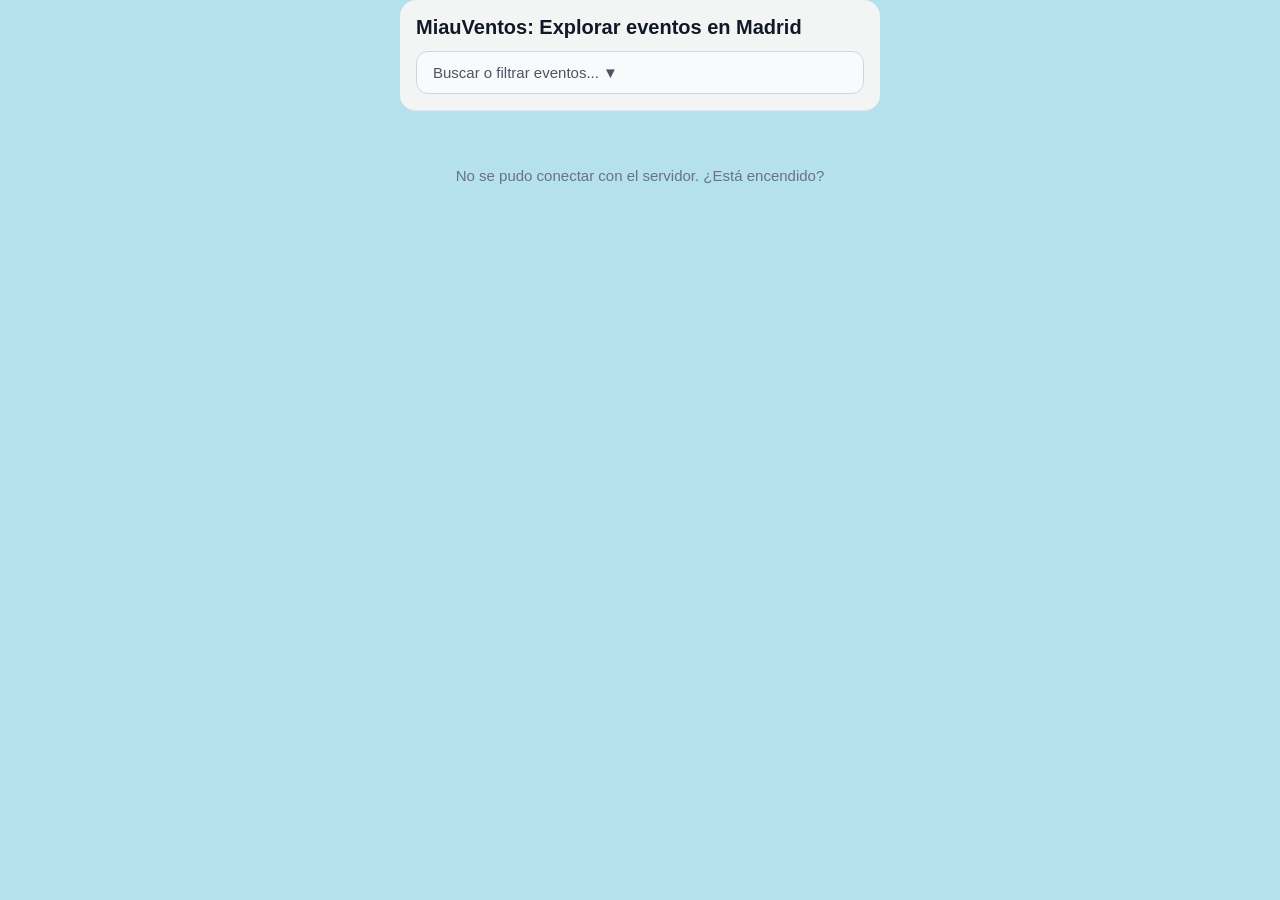
<file: index.html>
<!DOCTYPE html>
<html lang="es">

<head>
  <meta charset="UTF-8">
  <meta name="viewport" content="width=device-width, initial-scale=1.0">
  <title>Eventos cerca de ti</title>

  <link rel="stylesheet" href="styles.css">
</head>

<body>

  <div class="app-movil">

    <header class="cabecera">
      <h1>MiauVentos: Explorar eventos en Madrid</h1>
      <button id="btn-abrir-filtros" class="boton-busqueda">
        Buscar o filtrar eventos...
        <span id="icono-flecha">▼</span>
      </button>
    </header>

    <!-- FILTROS -->
    <div id="panel-filtros" class="panel-filtros oculto">

      <!-- Categoría (se rellena desde la API) -->
      <!-- Categoría -->
      <div class="grupo-filtro">
        <label>Categoría</label>
        <div class="desplegable-categoria" id="desplegable-categoria">
          <input type="hidden" id="filtro-categoria" value="">

          <button type="button" id="btn-toggle-categoria" class="btn-select-categoria">
            <span id="texto-categoria">Todas</span>
            <span id="flecha-categoria">▼</span>
          </button>

          <div id="menu-categorias" class="menu-categorias oculto">
  <button type="button" class="btn-opcion-cat activo" data-valor="">Todas</button>
  <!-- El resto se rellena desde la API -->
</div>
        </div>
      </div>

      <!-- Fecha -->
      <div class="grupo-filtro">
        <label for="filtro-fecha-desde">Fecha</label>
        <div class="rango-fechas">
          <div class="campo-picker">
            <input type="text" id="filtro-fecha-desde" class="filtro-texto" placeholder="dd/mm/aaaa" inputmode="numeric" maxlength="10" autocomplete="off" aria-label="Desde">
            <input type="date" class="selector-nativo" tabindex="-1" aria-hidden="true">
            <button type="button" class="btn-picker" aria-label="Abrir calendario">📅</button>
          </div>
          <span>a</span>
          <div class="campo-picker">
            <input type="text" id="filtro-fecha-hasta" class="filtro-texto" placeholder="dd/mm/aaaa" inputmode="numeric" maxlength="10" autocomplete="off" aria-label="Hasta">
            <input type="date" class="selector-nativo" tabindex="-1" aria-hidden="true">
            <button type="button" class="btn-picker" aria-label="Abrir calendario">📅</button>
          </div>
        </div>
      </div>

      <!-- Hora de inicio -->
      <div class="grupo-filtro">
        <label for="filtro-hora">Empieza a partir de las</label>
        <div class="campo-picker">
          <input type="text" id="filtro-hora" class="filtro-texto" placeholder="hh:mm" inputmode="numeric" maxlength="5" autocomplete="off">
          <input type="time" class="selector-nativo" tabindex="-1" aria-hidden="true">
          <button type="button" class="btn-picker" aria-label="Elegir hora">🕒</button>
        </div>
      </div>

      <!-- Precio -->
      <div class="grupo-filtro">
        <label for="filtro-precio">
          Precio máximo
          <span id="valor-precio">Cualquiera</span>
        </label>
        <input type="range" id="filtro-precio" min="0" max="50" step="5" value="50">
      </div>

      <!-- Distancia -->
      <div class="grupo-filtro">
        <label for="filtro-distancia">
          Distancia máxima
          <span id="valor-distancia">Cualquiera</span>
        </label>
        <input type="range" id="filtro-distancia" min="1" max="20" step="1" value="20">
      </div>

      <!-- Duración -->
      <div class="grupo-filtro">
        <label for="filtro-duracion">
          Duración máxima
          <span id="valor-duracion">Cualquiera</span>
        </label>
        <input type="range" id="filtro-duracion" min="0.5" max="5" step="0.5" value="5">
      </div>

      <button id="btn-aplicar" class="boton-aplicar" type="button">
        Aplicar filtros
      </button>

    </div>

    <!-- Contenido principal con tarjetas de ejemplo -->
    <main class="lista-eventos" id="lista-eventos">
      <div id="sin-resultados" class="sin-resultados oculto">
        <p>No hay eventos con esos filtros.</p>
      </div>
    </main>

    <button id="btn-mas" class="boton-aplicar oculto" type="button">Mostrar más</button>

  </div>

  </div>
  <script src="script_backend.js"></script>
  <script src="script.js"></script>
</body>

</html>
</file>
<file: styles.css>
/* 1. Reinicio básico de márgenes */
 * {
   box-sizing: border-box;
   margin: 0;
   padding: 0;
 }

 body {
   font-family: Arial, Helvetica, sans-serif;
   background-color: #B4E1EB;
   color: #605B51;
 }

 .app-movil {
   max-width: 480px;
   margin: 0 auto;
   min-height: 100vh;
   background-color: #B4E1EB;
 }

 .cabecera {
   position: sticky;
   top: 0;
   background-color: #F3F4F4;
   border-radius: 16px;
   padding: 16px;
   border-bottom: 1px solid #e5e7eb;
 }

 .cabecera h1 {
   font-size: 20px;
   margin-bottom: 12px;
   color: #111827;
 }

 /* Botón que abrirá la pestaña de filtros */
 .boton-busqueda {
   width: 100%;
   padding: 12px 16px;
   border-radius: 12px;
   border: 1px solid #d1d5db;
   background-color: #f9fafb;
   color: #4b5563;
   font-size: 15px;
   text-align: left;
   cursor: pointer;
 }

 .boton-busqueda.activo {
   border-color: #605B51;
   background-color: #eef2ff;
   color: #605B51;
 }

 /* 4. Lista y tarjetas de eventos */
 .lista-eventos {
   padding: 16px;
   display: flex;
   flex-direction: column;
   gap: 16px;
 }

 .tarjeta {
   border: 1px solid #e5e7eb;
   border-radius: 16px;
   padding: 16px;
   background-color: #F3F4F4;
   box-shadow: 3px 5px 0px 4px #78A4CB;
   border-radius: 16px;
   display: flex;
   justify-content: space-between;
   align-items: center;
   gap: 12px;
 }

 .tarjeta-info {
   flex: 1;
   min-width: 0;
 }

 .tarjeta .fecha {
   font-size: 13px;
   color: #605B51;
   font-weight: 600;
   margin-bottom: 4px;
 }

 .tarjeta h2 {
   font-size: 18px;
   margin-bottom: 4px;
 }

 .tarjeta .lugar {
   font-size: 14px;
   color: #6b7280;
 }

 .tarjeta-img {
   width: 96px;
   height: 96px;
   flex-shrink: 0;
   object-fit: cover;
   border-radius: 12px;
   background-color: #e5e7eb;
 }

 .detalles {
   display: flex;
   flex-wrap: wrap;
   gap: 8px;
   margin-top: 12px;
 }

 .dato {
   background-color: #bdc8ec;
   color: #605B51;
   padding: 4px 10px;
   border-radius: 999px;
   font-size: 13px;
   font-weight: 600;
 }

 .filtro-categoria {
   display: flex;
   flex-wrap: wrap;
   gap: 8px;
   margin-top: 12px;
 }

 .filtro-texto {
   width: 100%;
   padding: 10px 12px;
   border: 1px solid #d1d5db;
   border-radius: 10px;
   background-color: #ffffff;
   color: #605B51;
   font-family: inherit;
   /* Obliga a usar la fuente del body */
   font-size: 14px;
   outline: none;
   cursor: pointer;
   transition: border-color 0.2s ease;
 }

 /* Desde ... a ... hasta */
 .rango-fechas {
   display: flex;
   align-items: center;
   gap: 8px;
 }

 .rango-fechas .campo-picker {
   flex: 1;
   min-width: 0;
 }

 /* Campo de texto (dd/mm/aaaa o hh:mm) con botón que abre el selector del navegador */
 .campo-picker {
   position: relative;
 }

 .campo-picker .filtro-texto {
   padding-right: 38px;
 }

 .btn-picker {
   position: absolute;
   right: 6px;
   top: 50%;
   transform: translateY(-50%);
   border: none;
   background: none;
   font-size: 16px;
   cursor: pointer;
 }

 /* El selector nativo solo se usa para abrir el calendario/reloj; no se ve */
 .selector-nativo {
   position: absolute;
   left: 0;
   bottom: 0;
   width: 100%;
   height: 0;
   opacity: 0;
   pointer-events: none;
   border: 0;
   padding: 0;
 }

 .panel-filtros {
   margin-top: 12px;
   padding: 16px;
   background-color: #f9fafb;
   border: 1px solid #e5e7eb;
   border-radius: 14px;
   display: flex;
   flex-direction: column;
   gap: 16px;
 }

 .grupo-filtro label {
   display: flex;
   justify-content: space-between;
   font-size: 14px;
   font-weight: 600;
   margin-bottom: 6px;
   color: #605B51;
 }

 .grupo-filtro span {
   color: #605B51;
 }

 .grupo-filtro input[type="range"] {
   width: 100%;
   accent-color: #612D53;
   cursor: pointer;
 }

 .grupo-filtro label {
   display: flex;
   justify-content: space-between;
   font-size: 14px;
   font-weight: 600;
   margin-bottom: 6px;
   color: #605B51;
 }

 .boton-aplicar {
   width: 100%;
   padding: 12px;
   border: none;
   border-radius: 10px;
   background-color: #612D53;
   color: #ffffff;
   font-size: 15px;
   font-weight: 600;
   cursor: pointer;
 }

 .sin-resultados {
   text-align: center;
   padding: 40px 16px;
   color: #6b7280;
 }

 .sin-resultados p {
   margin-bottom: 12px;
   font-size: 15px;
 }

 /* Botón principal del desplegable */
 .btn-select-categoria {
   width: 100%;
   display: flex;
   justify-content: space-between;
   align-items: center;
   padding: 10px 12px;
   border: 1px solid #d1d5db;
   border-radius: 10px;
   background-color: #ffffff;
   color: #605B51;
   font-family: inherit;
   font-size: 14px;
   cursor: pointer;
 }

 .btn-select-categoria:focus {
   outline: none;
   border-color: #612D53;
 }

 /* Contenedor desplegable con cuadrícula de 3 columnas para los botones */
 .menu-categorias {
   margin-top: 8px;
   padding: 10px;
   background-color: #ffffff;
   border: 1px solid #e5e7eb;
   border-radius: 12px;
   display: grid;
   grid-template-columns: repeat(3, 1fr);
   gap: 8px;
 }

 /* Cada uno de los botones de categoría */
 .btn-opcion-cat {
   padding: 8px 6px;
   border: 1px solid #e5e7eb;
   border-radius: 8px;
   background-color: #f9fafb;
   color: #605B51;
   font-family: inherit;
   font-size: 13px;
   font-weight: 600;
   cursor: pointer;
   text-align: center;
   transition: all 0.15s ease;
 }

 .btn-opcion-cat:hover {
   background-color: #eef2ff;
 }

 /* Botón de categoría seleccionado */
 .btn-opcion-cat.activo {
   background-color: #612D53;
   color: #ffffff;
   border-color: #612D53;
 }

 .oculto {
   display: none;
 }
</file>
